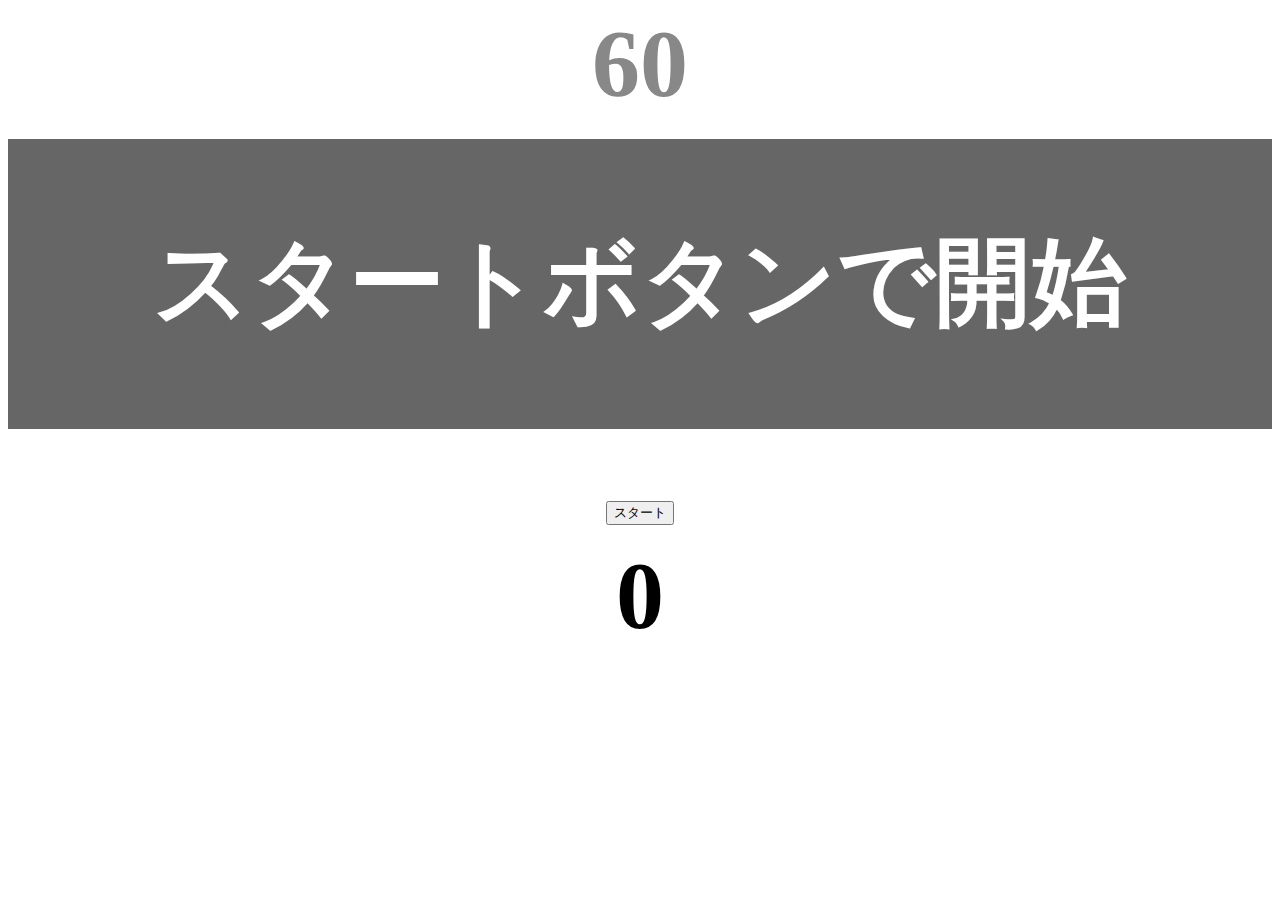
<file: kadai_001/index.html>
<!DOCTYPE html>
<html lang="ja">
<head>
  <meta charset="UTF-8">
  <meta name="viewport" content="width=device-width, initial-scale=1.0">
  <meta name="description" content="【JavaScript応用編】簡易的なタイピングゲームです。">
  <title>タイピングゲーム</title>
  <link rel="stylesheet" href="style.css">
</head>
<body>
  <p id="count" class="count">60</p>
  <div id="wrap" class="wrap">
    <span id="typed" class="typed"></span><span id="untyped" class="untyped"></span>
  </div>
  <button id="start">スタート</button>
  <p id="wordCount" class="wordCount">0</p>

  <script src="main.js"></script>
  
</body>
</html>
</file>
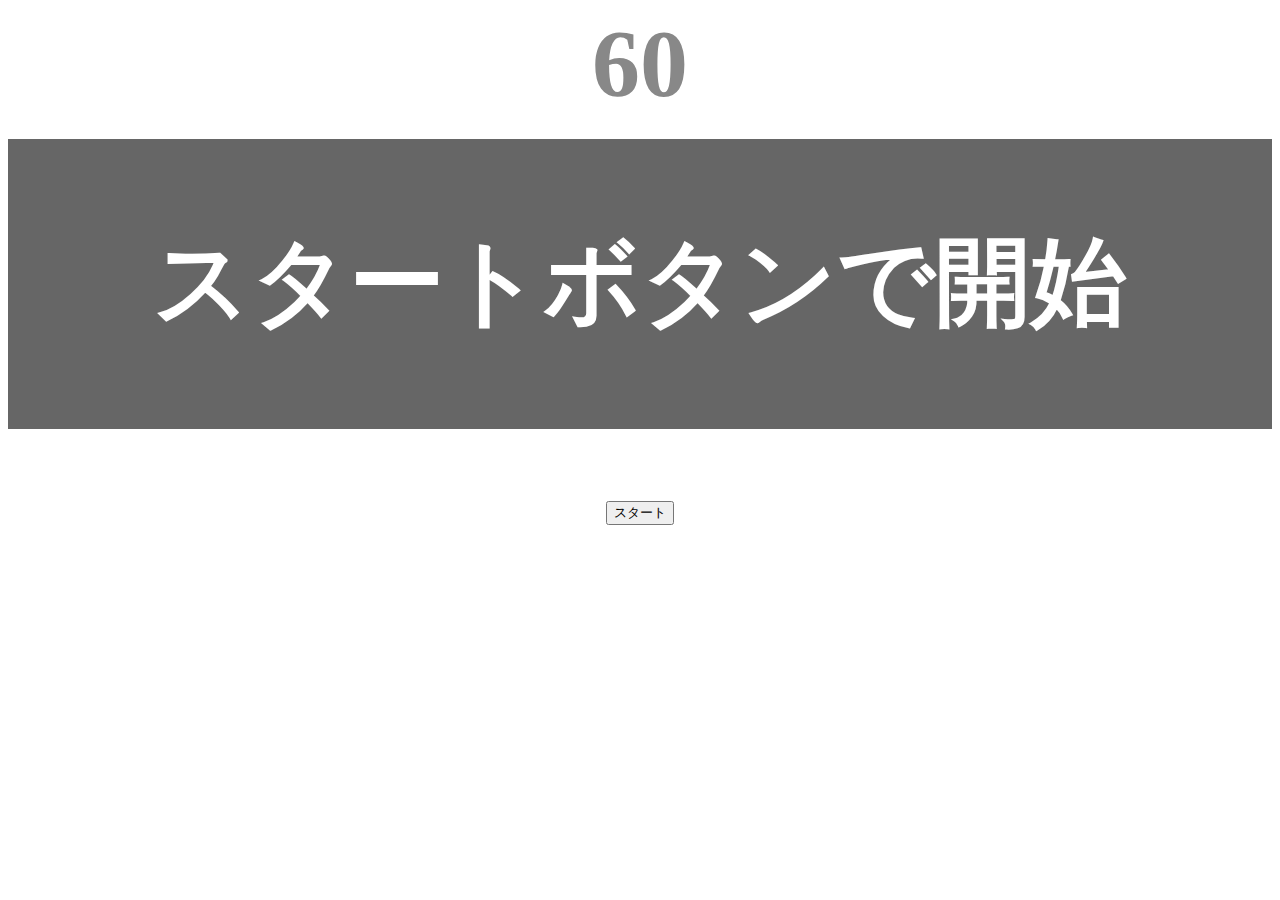
<file: kadai_002/typing/index.html>
<!DOCTYPE html>
<html lang="ja">
<head>
  <meta charset="UTF-8">
  <meta name="viewport" content="width=device-width, initial-scale=1.0">
  <meta name="description" content="【JavaScript応用編】簡易的なタイピングゲームです。">
  <title>タイピングゲーム</title>
  <link rel="stylesheet" href="style.css">
</head>
<body>
  <p id="count" class="count">60</p>
  <div id="wrap" class="wrap">
    <span id="typed" class="typed"></span><span id="untyped" class="untyped"></span>
  </div>
  <button id="start">スタート</button>

  <script src="main.js"></script>
  
</body>
</html>
</file>
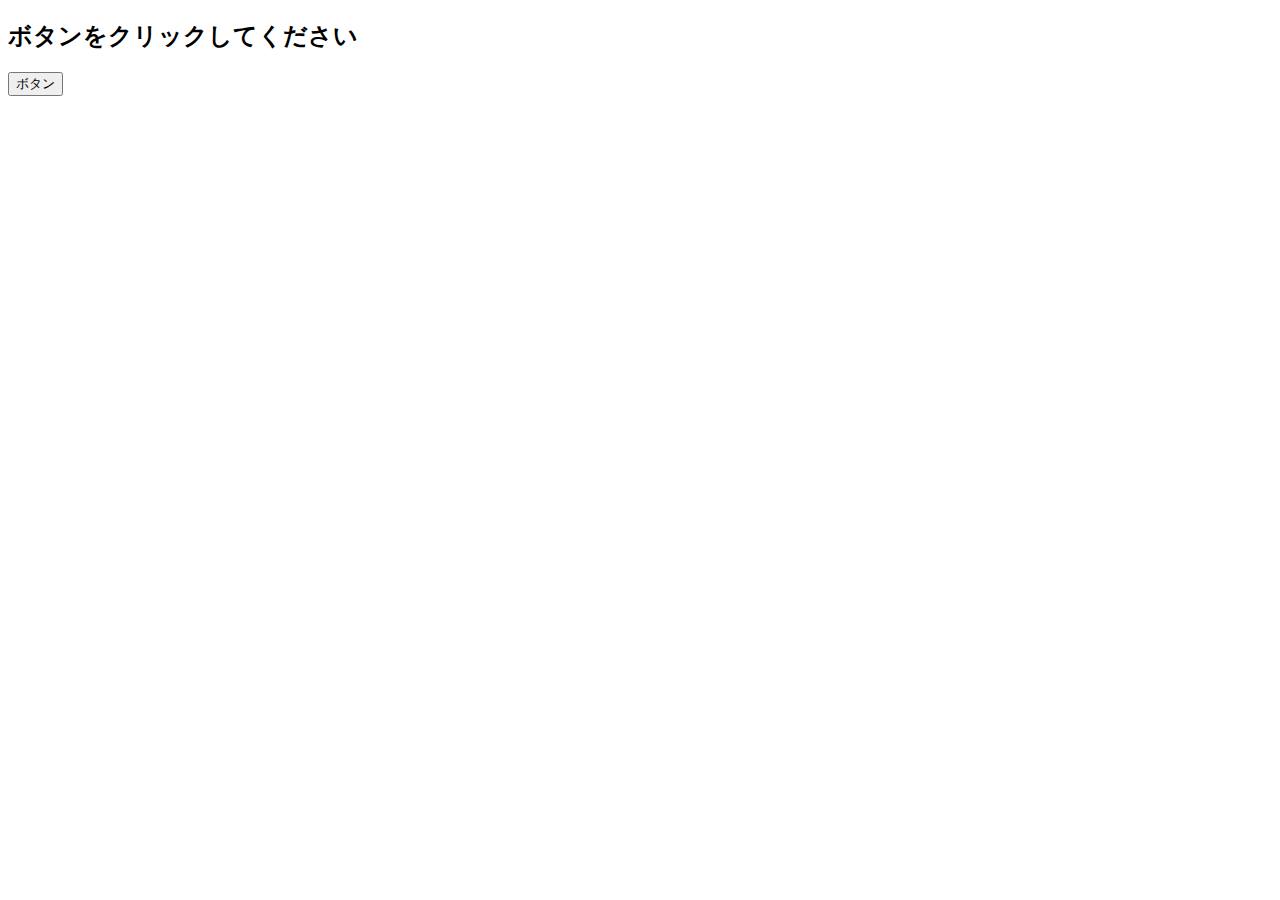
<file: kadai_020/event.html>
<!DOCTYPE html>
<html lang="ja">
<head>
  <meta charset="UTF-8">
    <title>JavaScriptの基礎を学ぼう_20章課題</title>
</head>
<body>
  <h2 id="text">ボタンをクリックしてください</h2>
  <button id="btn">ボタン</button>
  <script src="event.js"></script>
  
</body>
</html>
</file>
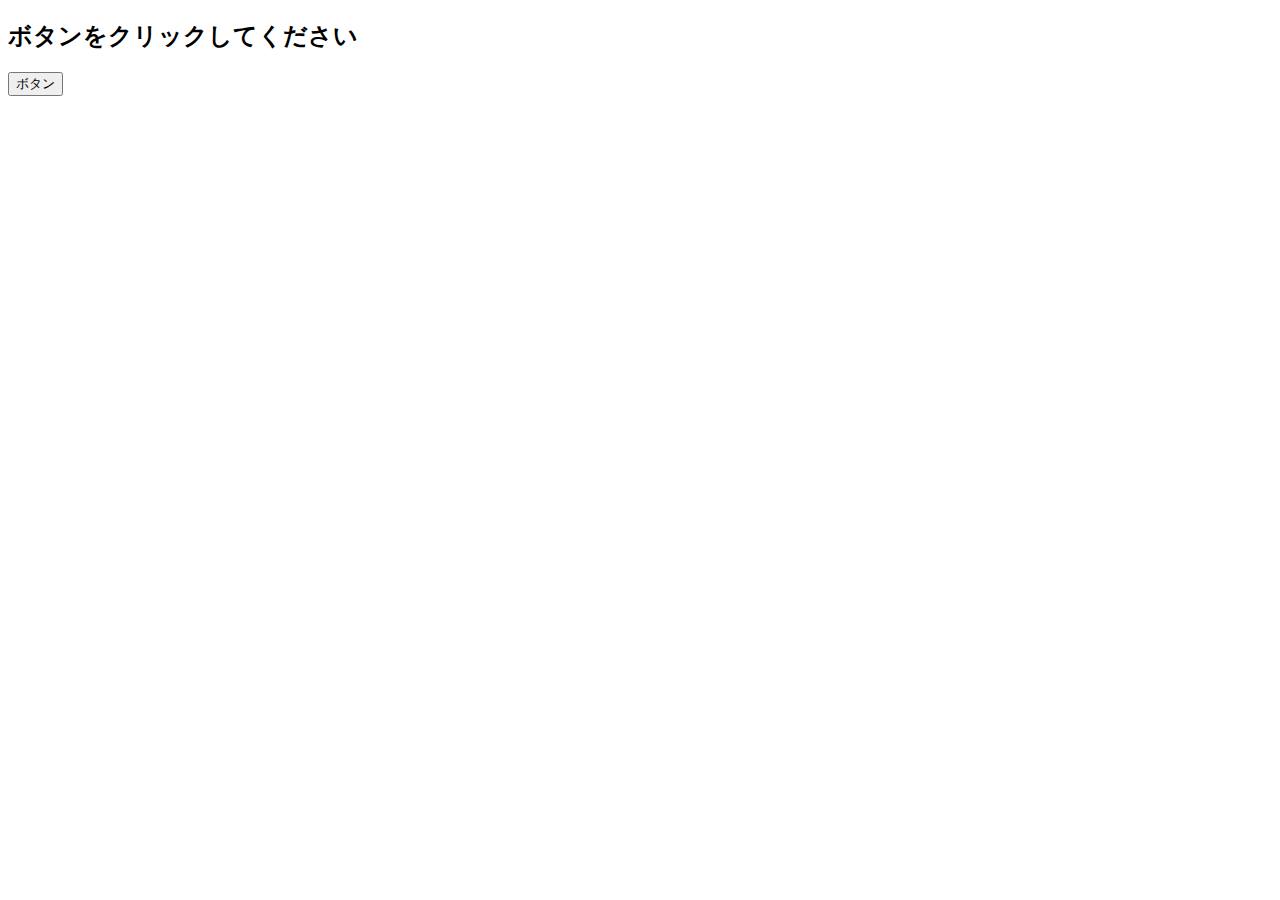
<file: kadai_021/event.html>
<!DOCTYPE html>
<html lang="ja">
<head>
  <meta charset="UTF-8">
  <title>JavaScriptの基礎を学ぼう_21章課題</title>
</head>
<body>
  <h2 id="text">ボタンをクリックしてください</h2>
  <button id="btn">ボタン</button>
  <script src="event.js"></script>
</body>
</html>
</file>
<file: kadai_001/style.css>
/* タイピングゲーム全体 */
body{
  font-size: 6em;
  text-align: center;
}

/* ゲームの残り秒数が表示されるタイマーの領域 */
.count{
  margin: 0;
  font-weight: bold;
  color: #888;
}

/* テキストが表示される領域 */
.wrap{
  margin-top: 20px;
  padding: 80px 40px;
  background-color: #666;
  font-weight: bold;
  color: #fff;
}

/* 正しくタイプされた場合のテキスト */
.typed{
  color: lightgreen;
}

/* ミスタイプの場合の背景 */
.mistyped{
  background-color: red;
}


.wordCount{
  padding: 0;
  margin: 0;
  font-weight: bold;
}
</file>
<file: kadai_002/typing/style.css>
/* タイピングゲーム全体 */
body{
  font-size: 6em;
  text-align: center;
}

/* ゲームの残り秒数が表示されるタイマーの領域 */
.count{
  margin: 0;
  font-weight: bold;
  color: #888;
}

/* テキストが表示される領域 */
.wrap{
  margin-top: 20px;
  padding: 80px 40px;
  background-color: #666;
  font-weight: bold;
  color: #fff;
}

/* 正しくタイプされた場合のテキスト */
.typed{
  color: lightgreen;
}

/* ミスタイプの場合の背景 */
.mistyped{
  background-color: red;
}
</file>
